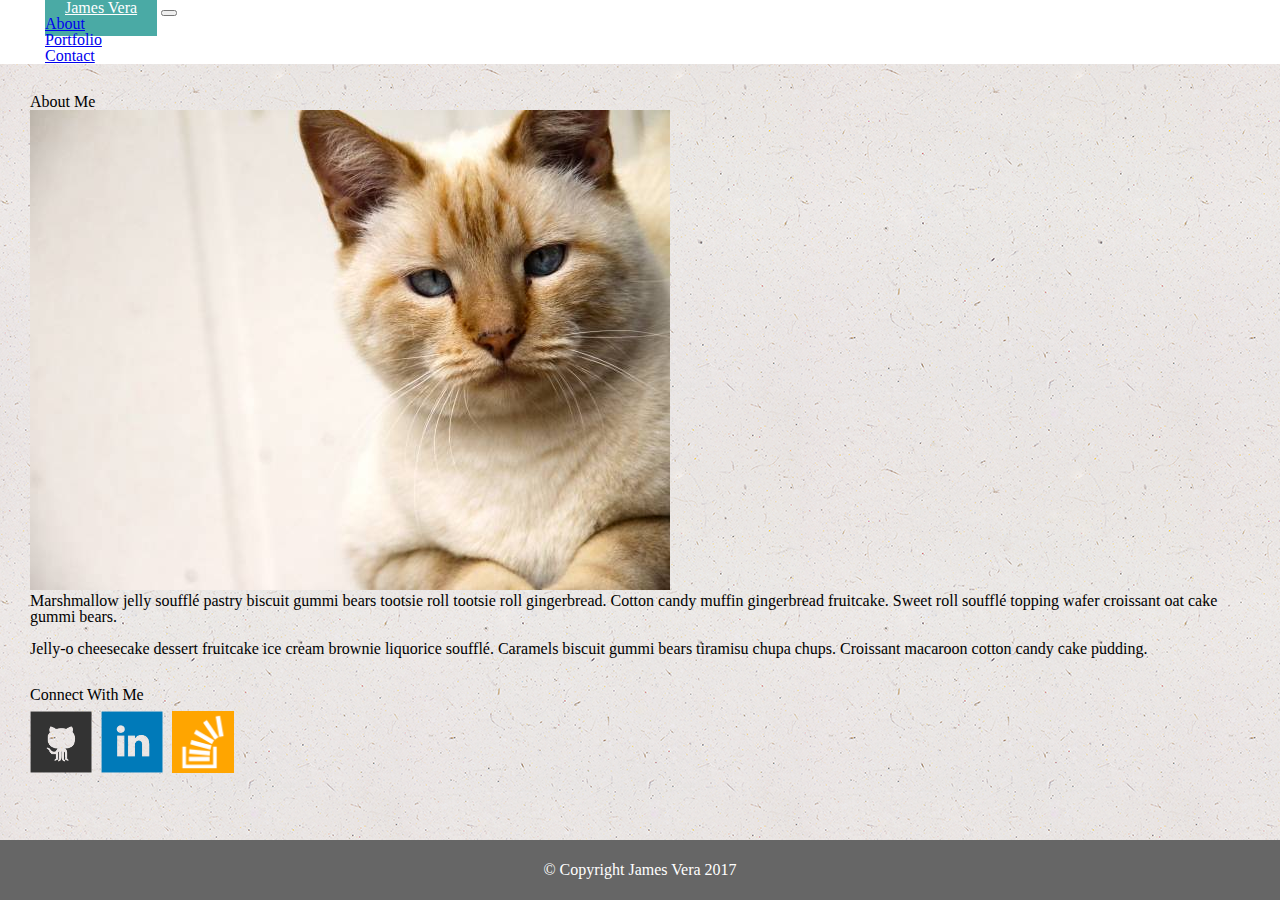
<file: index.html>
<!DOCTYPE html>
<html>
	<head>
		<title>
		Bootstrap Portfolio
		</title>
		<link rel="stylesheet" type="text/css" href="assets/css/reset.css">
		<link rel="stylesheet" href="https://maxcdn.bootstrapcdn.com/bootstrap/4.0.0-beta.2/css/bootstrap.min.css" integrity="sha384-PsH8R72JQ3SOdhVi3uxftmaW6Vc51MKb0q5P2rRUpPvrszuE4W1povHYgTpBfshb" crossorigin="anonymous">
		<link rel="stylesheet" type="text/css" href="assets/css/sticky-footer.css">
		<link rel="stylesheet" type="text/css" href="assets/css/style.css">
		
	</head>
	<body>
		<div class="page-wrap">
		
		<header>
			<nav class="navbar navbar-expand-sm navbar-light bg-light">
				<a class="navbar-brand" id="logo" href="#">James Vera</a>
				<button class="navbar-toggler" type="button" data-toggle="collapse" data-target="#navbarNav" aria-controls="navbarNav" aria-expanded="false" aria-label="Toggle navigation">
				<span class="navbar-toggler-icon"></span>
				</button>
				<div class="collapse navbar-collapse justify-content-end" id="navbarNav">
					<ul class="navbar-nav">
						<li class="nav-item">
							<a class="nav-link disabled" href="#">About</a>
						</li>
						<li class="nav-item">
							<a class="nav-link" href="portfolio.html">Portfolio</a>
						</li>
						<li class="nav-item">
							<a class="nav-link" href="contact.html">Contact</a>
						</li>
					</ul>
				</div>
			</nav>
		</header>
		
		
		<div class="main-content row">
			<!--Main Content-->
			<div class="col-md-7">
				<div class="card">
					<div class="card-body">
						<h4 class="card-title">About Me</h4>
						<div class="row">
							<div class="col-lg-6 col-md-12 col-sm-6 col-xs-12">
								<img class="img-fluid" src="assets/images/cat.jpg">
							</div>
							<div class="col-lg-6 col-md-12 col-sm-6 col-xs-12">
								<p class="card-text">Marshmallow jelly souffl&eacute; pastry biscuit gummi bears tootsie roll tootsie roll gingerbread. Cotton candy muffin gingerbread fruitcake. Sweet roll souffl&eacute; topping wafer croissant oat cake gummi&nbsp;bears.
									<br><br>
								Jelly-o cheesecake dessert fruitcake ice cream brownie liquorice souffl&eacute;. Caramels biscuit gummi bears tiramisu chupa chups. Croissant macaroon cotton candy cake pudding.</p>
							</div>
						</div>
					</div>
				</div>
			</div>
			<!--Contact Me-->
			<div class="col-md-5">
				<div class="card">
					<div class="card-body">
						<h4 class="card-title">Connect With Me</h4>
						<a href="https://github.com/jdvera"><img src="assets/images/github-128.png" class="social" alt="GitHub" /></a>
						<a href="https://www.linkedin.com/in/james-vera-b971b214a/"><img src="assets/images/linkedin-128.png" class="social" alt="LinkedIn" /></a>
						<a href="https://stackoverflow.com/users/8834708/jdvera"><img src="assets/images/stackoverflow-128.png" class="social" alt="Stack Overflow" /></a>
					</div>
				</div>
			</div>
			
		</div>
		</dir>
		<footer class="footer">
			<span>&copy; Copyright James Vera 2017</span>
		</footer>
		<script src="https://code.jquery.com/jquery-3.2.1.slim.min.js" integrity="sha384-KJ3o2DKtIkvYIK3UENzmM7KCkRr/rE9/Qpg6aAZGJwFDMVNA/GpGFF93hXpG5KkN" crossorigin="anonymous"></script>
		<script src="https://cdnjs.cloudflare.com/ajax/libs/popper.js/1.12.3/umd/popper.min.js" integrity="sha384-vFJXuSJphROIrBnz7yo7oB41mKfc8JzQZiCq4NCceLEaO4IHwicKwpJf9c9IpFgh" crossorigin="anonymous"></script>
		<script src="https://maxcdn.bootstrapcdn.com/bootstrap/4.0.0-beta.2/js/bootstrap.min.js" integrity="sha384-alpBpkh1PFOepccYVYDB4do5UnbKysX5WZXm3XxPqe5iKTfUKjNkCk9SaVuEZflJ" crossorigin="anonymous"></script>
	</body>
</html>
</file>
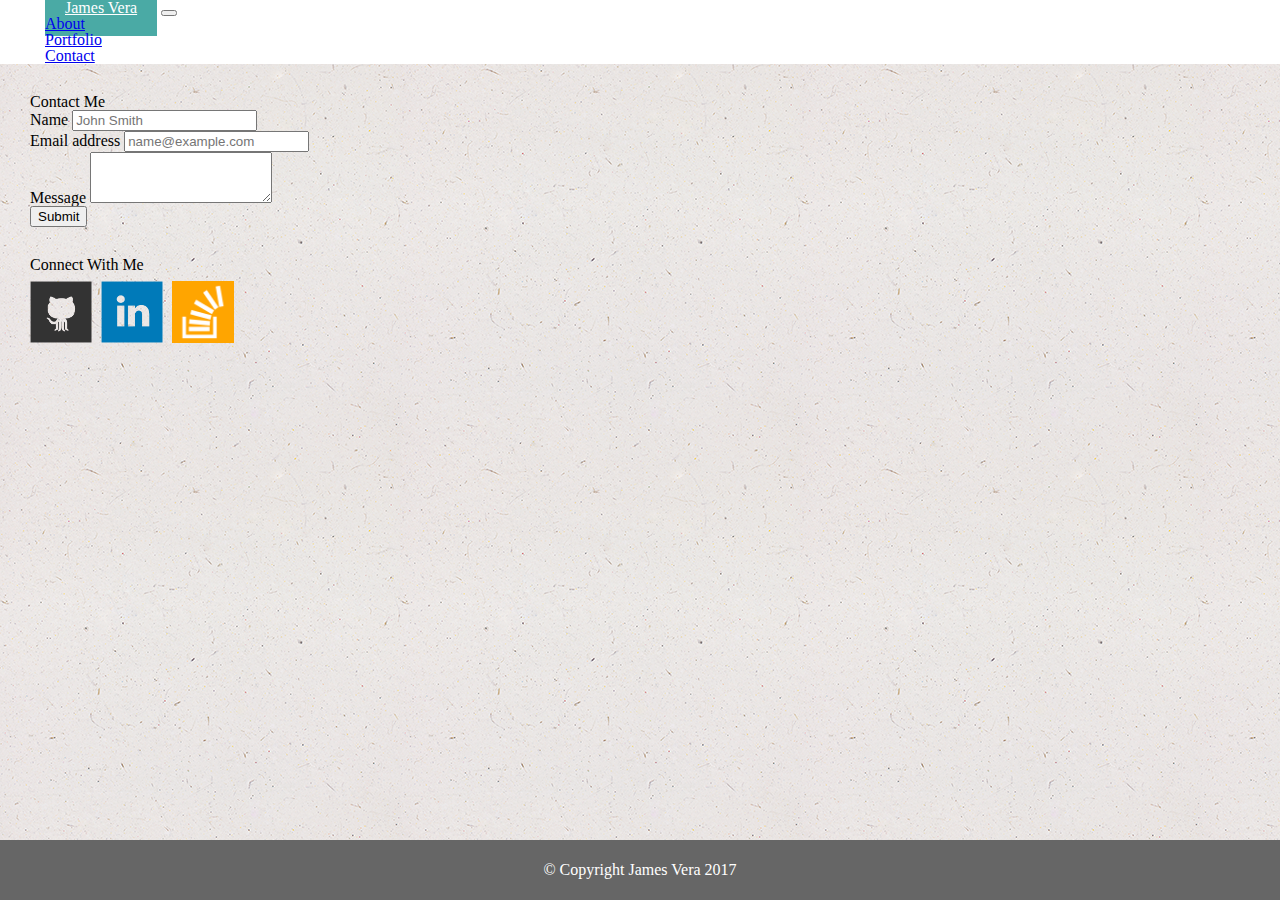
<file: contact.html>
<!DOCTYPE html>
<html>
	<head>
		<title>
		Bootstrap Portfolio
		</title>
		<link rel="stylesheet" type="text/css" href="assets/css/reset.css">
		<link rel="stylesheet" href="https://maxcdn.bootstrapcdn.com/bootstrap/4.0.0-beta.2/css/bootstrap.min.css" integrity="sha384-PsH8R72JQ3SOdhVi3uxftmaW6Vc51MKb0q5P2rRUpPvrszuE4W1povHYgTpBfshb" crossorigin="anonymous">
		<link rel="stylesheet" type="text/css" href="assets/css/sticky-footer.css">
		<link rel="stylesheet" type="text/css" href="assets/css/style.css">
		
	</head>
	<body>
		<dir class="page-wrap">
		
		<header>
			<nav class="navbar navbar-expand-sm navbar-light bg-light">
				<a class="navbar-brand" id="logo" href="#">James Vera</a>
				<button class="navbar-toggler" type="button" data-toggle="collapse" data-target="#navbarNav" aria-controls="navbarNav" aria-expanded="false" aria-label="Toggle navigation">
				<span class="navbar-toggler-icon"></span>
				</button>
				<div class="collapse navbar-collapse justify-content-end" id="navbarNav">
					<ul class="navbar-nav">
						<li class="nav-item">
							<a class="nav-link" href="index.html">About</a>
						</li>
						<li class="nav-item">
							<a class="nav-link" href="portfolio.html">Portfolio</a>
						</li>
						<li class="nav-item">
							<a class="nav-link disabled" href="#">Contact</a>
						</li>
					</ul>
				</div>
			</nav>
		</header>
		
		
		<div class="main-content row">
			<!--Main Content-->
			<div class="col-md-7">
				<div class="card">
					<div class="card-body">
						<h4 class="card-title">Contact Me</h4>
						<div class="row">
							<div class="col-lg-12">
								<form>
									<div class="form-group">
										<label for="exampleFormControlInput1">Name</label>
										<input type="name" class="form-control" id="exampleFormControlInput1" placeholder="John Smith">
									</div>
									<div class="form-group">
										<label for="exampleFormControlInput1">Email address</label>
										<input type="email" class="form-control" id="exampleFormControlInput2" placeholder="name@example.com">
									</div>
									<div class="form-group">
										<label for="exampleFormControlTextarea1">Message</label>
										<textarea class="form-control" id="exampleFormControlTextarea1" rows="3"></textarea>
									</div>
									<button type="submit" class="btn btn-primary">Submit</button>
								</form>
							</div>
						</div>
					</div>
				</div>
			</div>
			<!--Contact Me-->
			<div class="col-md-5">
				<div class="card">
					<div class="card-body">
						<h4 class="card-title">Connect With Me</h4>
						<a href="https://github.com/jdvera"><img src="assets/images/github-128.png" class="social" alt="GitHub" /></a>
						<a href="https://www.linkedin.com/in/james-vera-b971b214a/"><img src="assets/images/linkedin-128.png" class="social" alt="LinkedIn" /></a>
						<a href="https://stackoverflow.com/users/8834708/jdvera"><img src="assets/images/stackoverflow-128.png" class="social" alt="Stack Overflow" /></a>
					</div>
				</div>
			</div>
			
		</div>
		</dir>
		<footer class="footer">
			<span>&copy; Copyright James Vera 2017</span>
		</footer>
		<script src="https://code.jquery.com/jquery-3.2.1.slim.min.js" integrity="sha384-KJ3o2DKtIkvYIK3UENzmM7KCkRr/rE9/Qpg6aAZGJwFDMVNA/GpGFF93hXpG5KkN" crossorigin="anonymous"></script>
		<script src="https://cdnjs.cloudflare.com/ajax/libs/popper.js/1.12.3/umd/popper.min.js" integrity="sha384-vFJXuSJphROIrBnz7yo7oB41mKfc8JzQZiCq4NCceLEaO4IHwicKwpJf9c9IpFgh" crossorigin="anonymous"></script>
		<script src="https://maxcdn.bootstrapcdn.com/bootstrap/4.0.0-beta.2/js/bootstrap.min.js" integrity="sha384-alpBpkh1PFOepccYVYDB4do5UnbKysX5WZXm3XxPqe5iKTfUKjNkCk9SaVuEZflJ" crossorigin="anonymous"></script>
	</body>
</html>
</file>
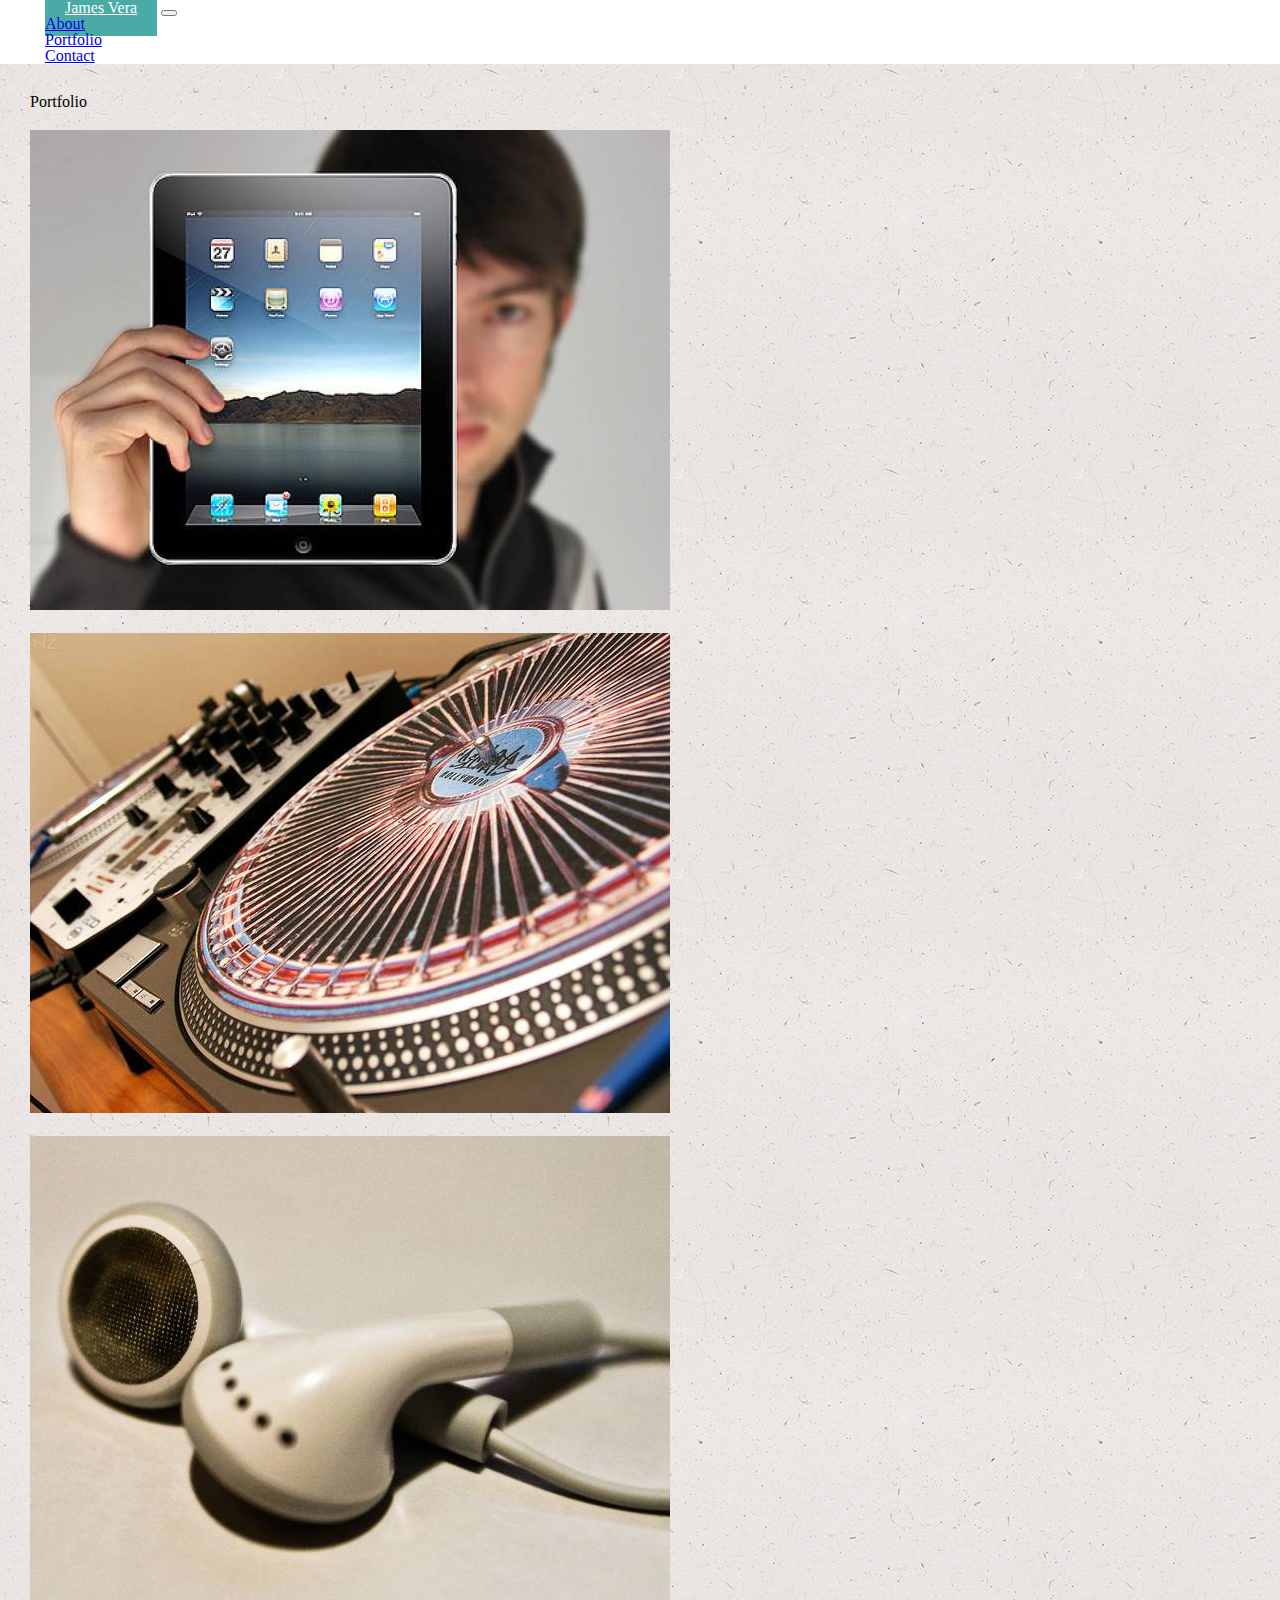
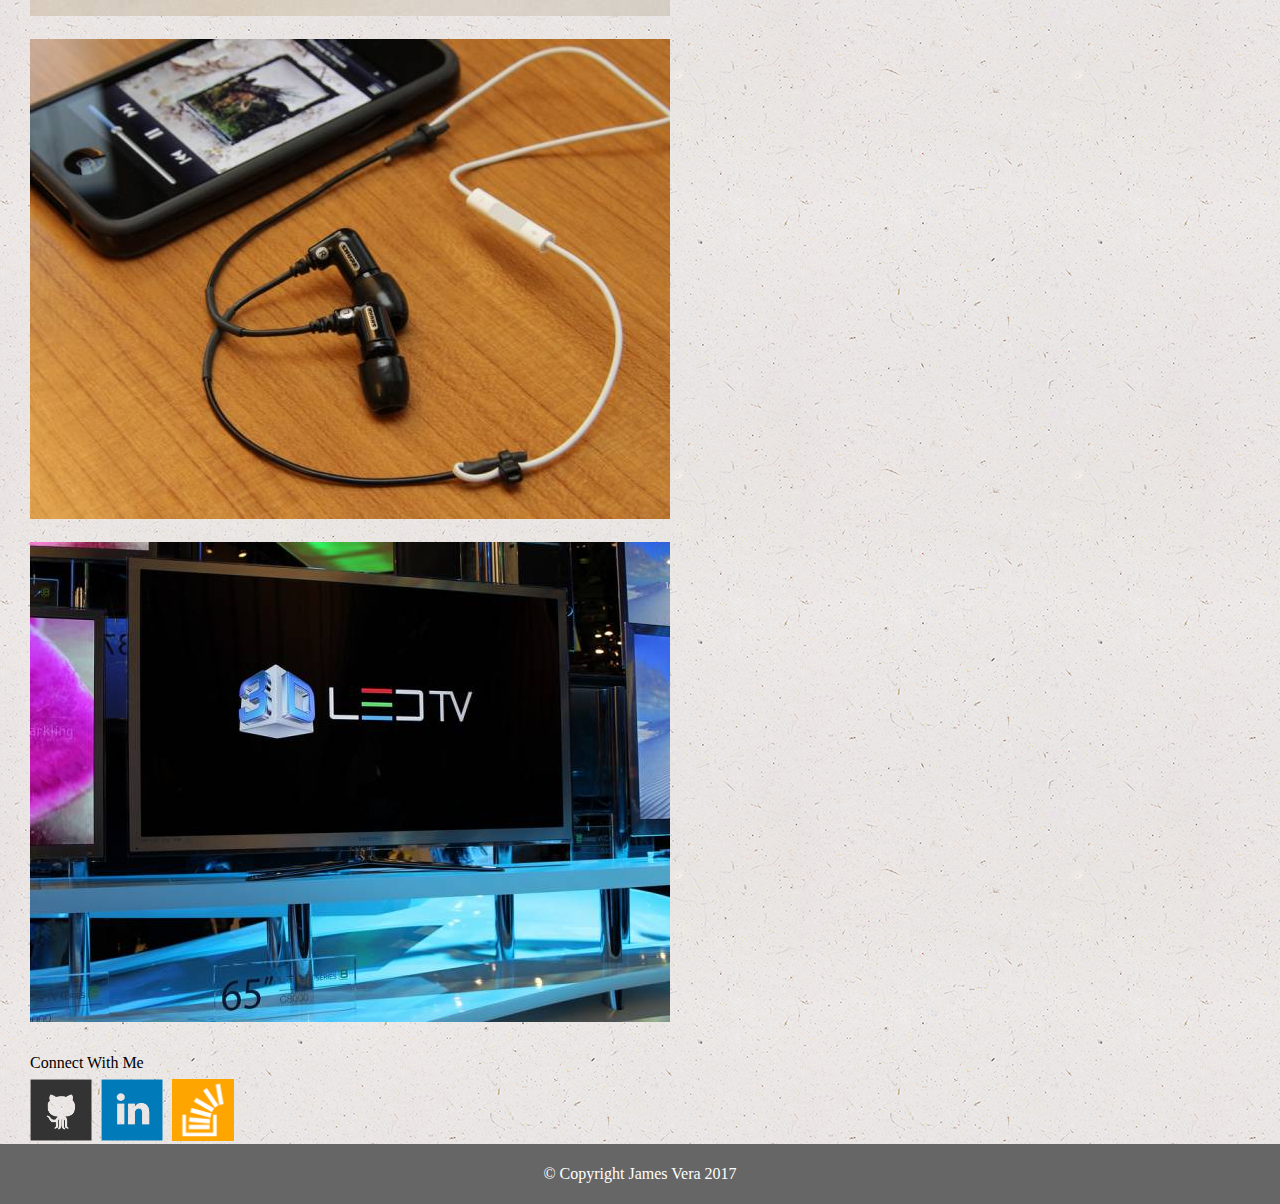
<file: portfolio.html>
<!DOCTYPE html>
<html>
	<head>
		<title>
		Bootstrap Portfolio
		</title>
		<link rel="stylesheet" type="text/css" href="assets/css/reset.css">
		<link rel="stylesheet" href="https://maxcdn.bootstrapcdn.com/bootstrap/4.0.0-beta.2/css/bootstrap.min.css" integrity="sha384-PsH8R72JQ3SOdhVi3uxftmaW6Vc51MKb0q5P2rRUpPvrszuE4W1povHYgTpBfshb" crossorigin="anonymous">
		<link rel="stylesheet" type="text/css" href="assets/css/sticky-footer.css">
		<link rel="stylesheet" type="text/css" href="assets/css/style.css">
		
	</head>
	<body>
		<dir class="page-wrap">
		
		<header>
			<nav class="navbar navbar-expand-sm navbar-light bg-light">
				<a class="navbar-brand" id="logo" href="#">James Vera</a>
				<button class="navbar-toggler" type="button" data-toggle="collapse" data-target="#navbarNav" aria-controls="navbarNav" aria-expanded="false" aria-label="Toggle navigation">
				<span class="navbar-toggler-icon"></span>
				</button>
				<div class="collapse navbar-collapse justify-content-end" id="navbarNav">
					<ul class="navbar-nav">
						<li class="nav-item">
							<a class="nav-link" href="index.html">About</a>
						</li>
						<li class="nav-item">
							<a class="nav-link disabled" href="#">Portfolio</a>
						</li>
						<li class="nav-item">
							<a class="nav-link" href="contact.html">Contact</a>
						</li>
					</ul>
				</div>
			</nav>
		</header>
		
		
		<div class="main-content row">
			<!--Main Content-->
			<div class="col-md-7">
				<div class="card">
					<div class="card-body">
						<h4 class="card-title">Portfolio</h4>
						<div class="row">
							<div class="col-lg-6 col-md-12 col-sm-6 col-xs-12">
								<img class="img-fluid work" src="assets/images/technics-q-c-640-480-1.jpg">
							</div>
							<div class="col-lg-6 col-md-12 col-sm-6 col-xs-12">
								<img class="img-fluid work" src="assets/images/technics-q-c-640-480-2.jpg">
							</div>
							<div class="col-lg-6 col-md-12 col-sm-6 col-xs-12">
								<img class="img-fluid work" src="assets/images/technics-q-c-640-480-5.jpg">
							</div>
							<div class="col-lg-6 col-md-12 col-sm-6 col-xs-12">
								<img class="img-fluid work" src="assets/images/technics-q-c-640-480-7.jpg">
							</div>
							<div class="col-lg-6 col-md-12 col-sm-6 col-xs-12">
								<img class="img-fluid work" src="assets/images/technics-q-c-640-480-9.jpg">
							</div>
						</div>
					</div>
				</div>
			</div>
			<!--Contact Me-->
			<div class="col-md-5">
				<div class="card">
					<div class="card-body">
						<h4 class="card-title">Connect With Me</h4>
						<a href="https://github.com/jdvera"><img src="assets/images/github-128.png" class="social" alt="GitHub" /></a>
						<a href="https://www.linkedin.com/in/james-vera-b971b214a/"><img src="assets/images/linkedin-128.png" class="social" alt="LinkedIn" /></a>
						<a href="https://stackoverflow.com/users/8834708/jdvera"><img src="assets/images/stackoverflow-128.png" class="social" alt="Stack Overflow" /></a>
					</div>
				</div>
			</div>
			
		</div>
		</dir>
		<footer class="footer">
			<span>&copy; Copyright James Vera 2017</span>
		</footer>
		<script src="https://code.jquery.com/jquery-3.2.1.slim.min.js" integrity="sha384-KJ3o2DKtIkvYIK3UENzmM7KCkRr/rE9/Qpg6aAZGJwFDMVNA/GpGFF93hXpG5KkN" crossorigin="anonymous"></script>
		<script src="https://cdnjs.cloudflare.com/ajax/libs/popper.js/1.12.3/umd/popper.min.js" integrity="sha384-vFJXuSJphROIrBnz7yo7oB41mKfc8JzQZiCq4NCceLEaO4IHwicKwpJf9c9IpFgh" crossorigin="anonymous"></script>
		<script src="https://maxcdn.bootstrapcdn.com/bootstrap/4.0.0-beta.2/js/bootstrap.min.js" integrity="sha384-alpBpkh1PFOepccYVYDB4do5UnbKysX5WZXm3XxPqe5iKTfUKjNkCk9SaVuEZflJ" crossorigin="anonymous"></script>
	</body>
</html>
</file>
<file: assets/css/sticky-footer.css>
/* Sticky footer styles
-------------------------------------------------- */
html {
  position: relative;
  min-height: 100%;
}
body {
  margin-bottom: 60px; /* Margin bottom by footer height */
}
.footer {
  position: absolute;
  bottom: 0;
  width: 100%;
  height: 60px; /* Set the fixed height of the footer here */
  line-height: 60px; /* Vertically center the text there */
  background-color: #f5f5f5;
}


/* Custom page CSS
-------------------------------------------------- */
/* Not required for template or sticky footer method. */

.container {
  width: auto;
  max-width: 680px;
  padding: 0 15px;
}
</file>
<file: assets/css/style.css>
body {
	background-image: url('../images/ep_naturalwhite.png');
}

header {
	background-color: white;
}

.main-content {
	margin: 0px 30px;
}

.col-md-7, .col-md-5 {
	margin-top: 30px;
}

#logo {
  color: #fff;
  background: #4aaaa5;
  padding: 20px;
}

.work {
	margin-top: 20px;
}

.nav {
	padding: 20px;
}

.navbar {
	padding: 0px 45px;
}

.page-wrap {
	margin: 0px;
	padding: 0px;
}

.social {
  width: 62px;
  height: 62px;
  margin-top: 8px;
  margin-right: 5px;
}

.footer {
	color: white;
	background-color: #666666;
	text-align: center;
}
</file>
